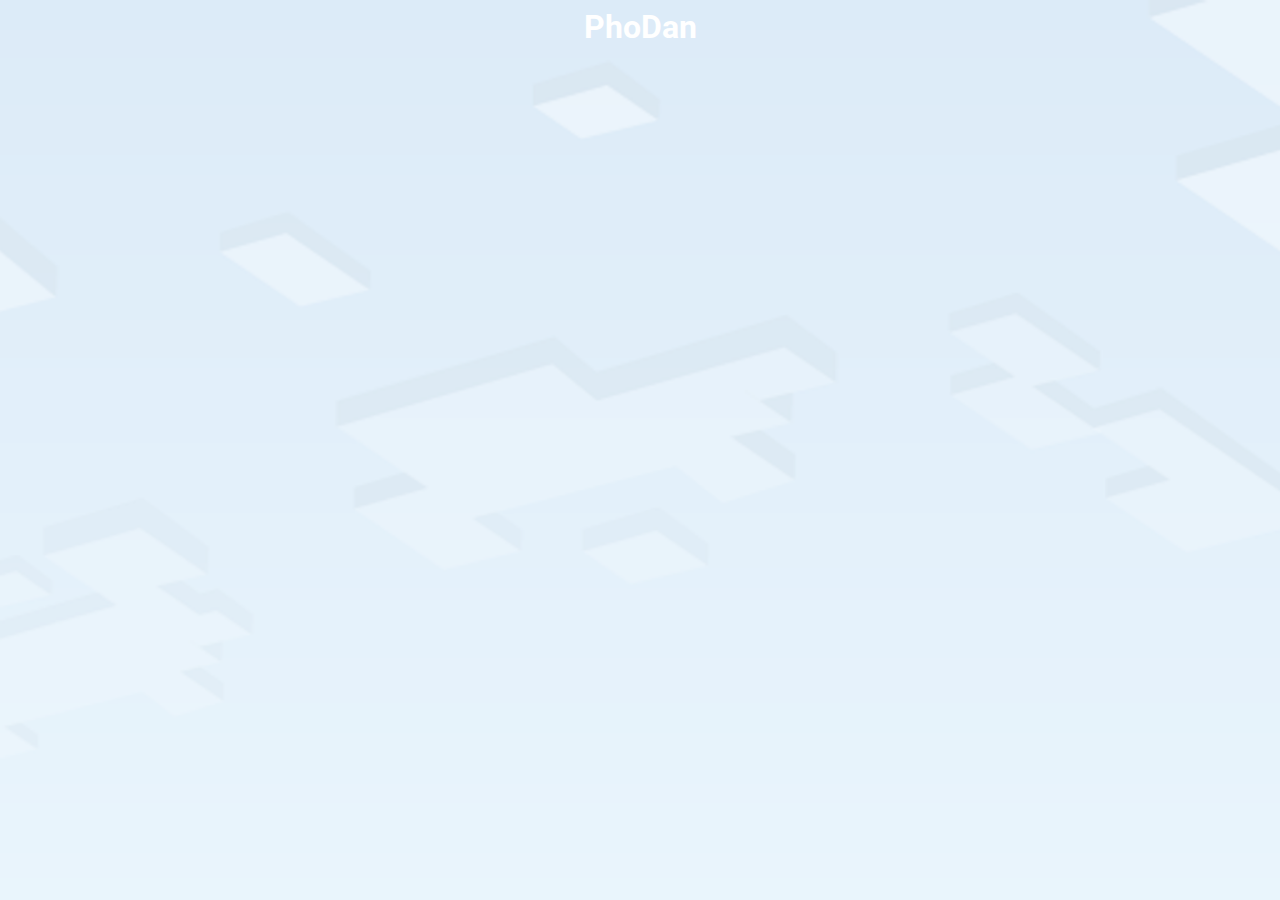
<file: index.html>
<head>
  <link href="favicon.ico" rel="icon" type="image/x-icon">
  <link href="https://fonts.googleapis.com/css2?family=Roboto&amp;display=swap" rel="stylesheet">
  <link rel="stylesheet" href="main.css">
</head>
<body>
  <h1>PhoDan</h1>
</body>
</file>
<file: main.css>
body {
  background-image: url('background.png');
  background-size: cover;
  background-repeat: no-repeat;
}
h1 {
  font-family: 'Roboto';
  color: white;
  text-align: center;
}
</file>
